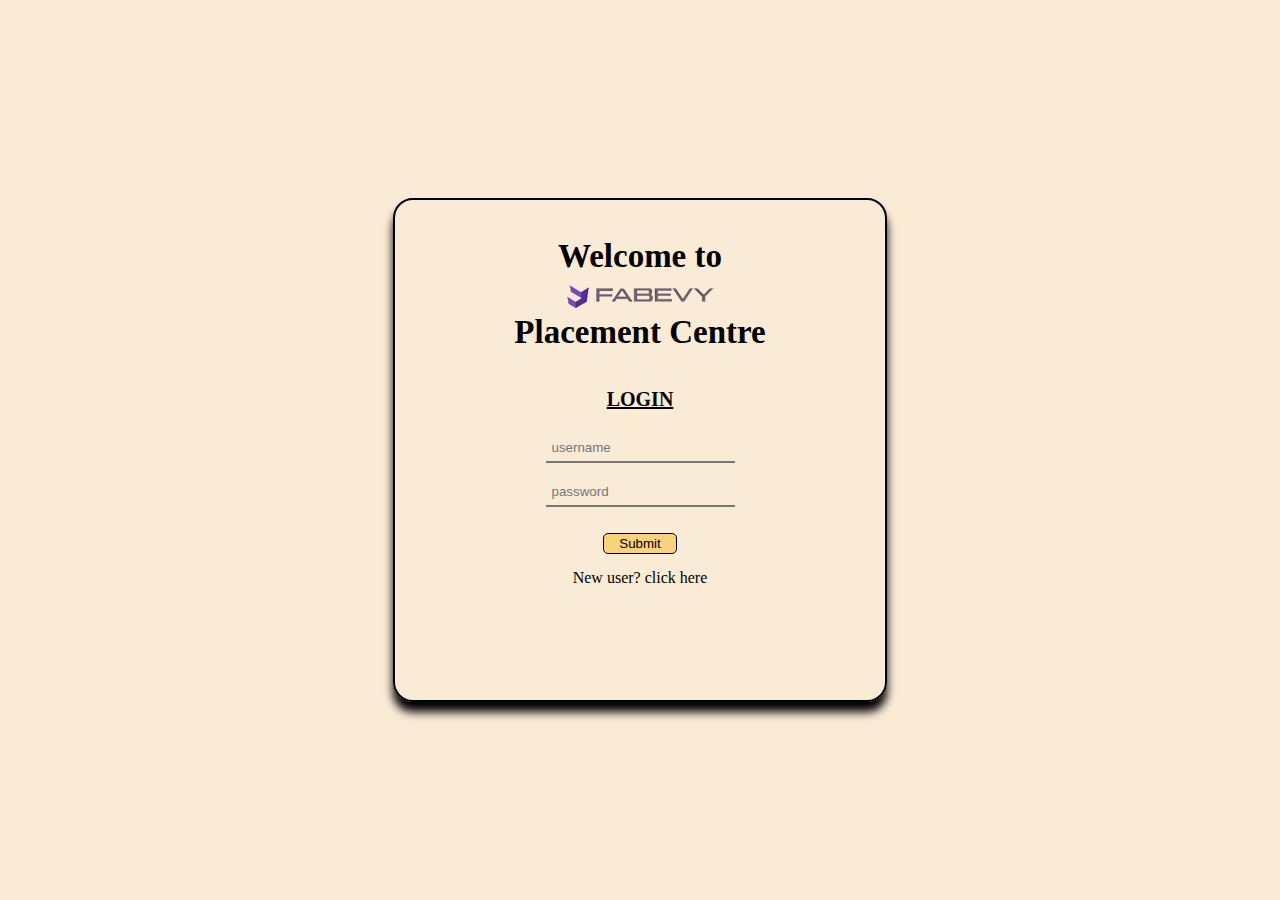
<file: index.html>
<!DOCTYPE html>
<html lang="en">
  <head>
    <meta charset="UTF-8" />
    <meta http-equiv="X-UA-Compatible" content="IE=edge" />
    <meta name="viewport" content="width=device-width, initial-scale=1.0" />
    <title>Login Page</title>
    <link rel="stylesheet" href="css/reset.css" />
    <link rel="stylesheet" href="css/style.css" />
  </head>
  <body>
    <div class="container">
      <div class="cont">
        <div class="top">
          <h1>Welcome to</h1>
          <img src="img/logo.png" alt="" />
          <h1>Placement Centre</h1>
        </div>
        <div class="centre">
          <h2>LOGIN</h2>
          <!-- <label for="uname">username</label><br /> -->
          <input id="uname" type="text" placeholder="username"/><br />
          <!-- <label for="pass">password</label><br /> -->
          <input id="pass" type="password" placeholder="password"/><br><br>
          <button onclick="newpage()" id="btn">
           <a id="a" href="">Submit</a> 
          </button><br><br>
          <p>New user? <a href="/newuser.html">click here</a> </p>
        </div>
      </div>
    </div>
    <script src="main.js"></script>
  </body>
</html>
</file>
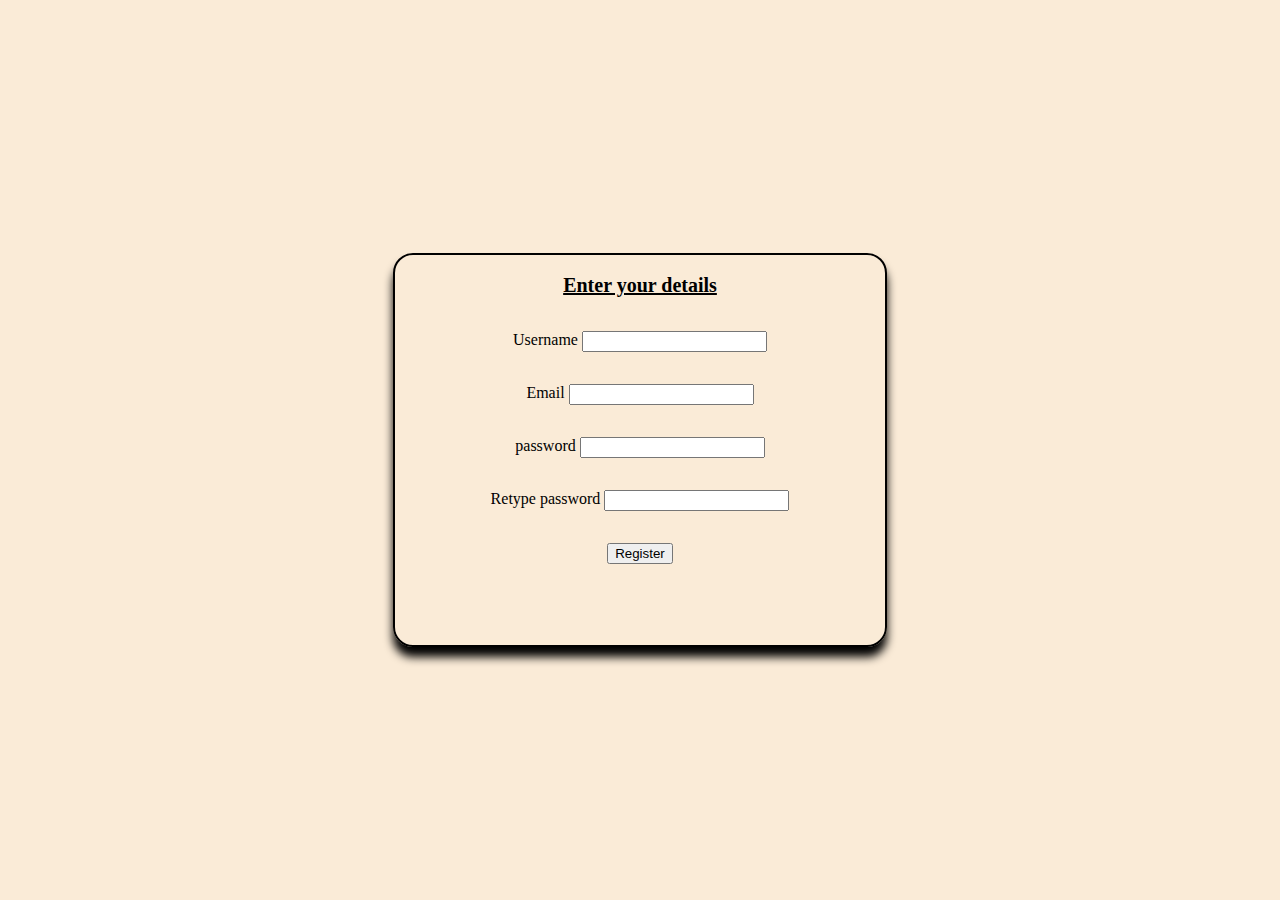
<file: newuser.html>
<!DOCTYPE html>
<html lang="en">
  <head>
    <meta charset="UTF-8" />
    <meta http-equiv="X-UA-Compatible" content="IE=edge" />
    <meta name="viewport" content="width=device-width, initial-scale=1.0" />
    <title>Login Page</title>
    <link rel="stylesheet" href="css/reset.css" />
    <link rel="stylesheet" href="css/new-user.css" />
  </head>
  <body>
    <div class="container">
      <div class="cont">
       <h2>Enter your details</h2><br>
       <!-- <label for="name">Name</label>
       <input id="name" type="text"><br><br>
       <label for="age">Age</label>
       <input id="age" type="number"><br><br>
       <label for="dob">D.O.B</label>
       <input id="dob" type="date"><br><br>
       <label for="gender">Gender</label>
       <input id="gender" type="text"><br><br>
       <label for="degree">Degree</label>
       <input id="degree" type="text"><br><br> -->
       <!-- <label for="name">Name</label>
       <input id="name" type="text"><br><br><br> -->
       <label for="u-name">Username</label>
       <input id="u-name" type="text"><br><br><br>
       <label for="email">Email</label>
       <input id="email" type="email"><br><br><br>
       <label for="pass">password</label>
       <input id="pass" type="password"><br><br><br>
       <label for="re-pass">Retype password</label>
       <input id="re-pass" type="password"><br><br><br>

       <button onclick="register()" id="btn">Register</button>
          
          
        </div>
      </div>
    </div>
    <script src="newuser.js"></script>
  </body>
</html>
</file>
<file: css/style.css>
.container{
    width: 100vw;
    height: 100vh;
    display: flex;
    justify-content: center;
    align-items: center;
    background-color: antiquewhite;
}

.cont{
    border: 2px solid black;
    width: 290px;
    height: 430px;
    text-align: center;
    border-radius: 20px;
    box-shadow: 0px 10px 10px;
}

.top{
    margin: 40px;
    font-size: 28px;
}

.top h1{
    margin-bottom: 10px;
}

.centre h2{
    margin-bottom: 20px;
    font-size: 20px;
    text-decoration: underline;
}

.centre label{
    margin-bottom: 30px;
    font-size: 15px;
}

.centre input{
    margin: 5px 0;
    border-top: none;
    border-left: none;
    border-right: none;
    background-color: antiquewhite;
    margin-bottom: 10px;
    outline: none;
    padding: 6px;
}

.centre input:focus{
    margin: 5px 0;
    border-top: none;
    border-left: none;
    border-right: none;
    background-color: antiquewhite;
    margin-bottom: 10px;
    outline: none;
    padding: 6px;
}

.centre #btn{

    padding: 2px 15px;
    border-radius: 5px;
    background-color: rgba(247, 183, 21, 0.468);
    border: 1px solid black;
}

.centre #btn:hover{
    background-color: rgba(70, 247, 21, 0.468);
}

.centre a{
    text-decoration: none;
    color: black;
}


@media (min-width: 520px){
    .cont{
        border: 2px solid black;
        width: 490px;
        height: 500px;
        text-align: center;
    }

    .top{
        
        font-size: 33px;
    }
}
</file>
<file: css/new-user.css>
.container{
    width: 100vw;
    height: 100vh;
    display: flex;
    justify-content: center;
    align-items: center;
    background-color: antiquewhite;
}

.cont{
    border: 2px solid black;
    width: 300px;
    height: 380px;
    text-align: center;
    border-radius: 20px;
    box-shadow: 0px 10px 10px;
}

.cont h2{
    font-size: 20px;
    text-decoration: underline;
    margin: 20px 0;
}




@media (min-width: 520px){
    .cont{
        border: 2px solid black;
        width: 490px;
        height: 390px;
        text-align: center;
    }

    .top{
        font-size: 33px;
    }
}
</file>
